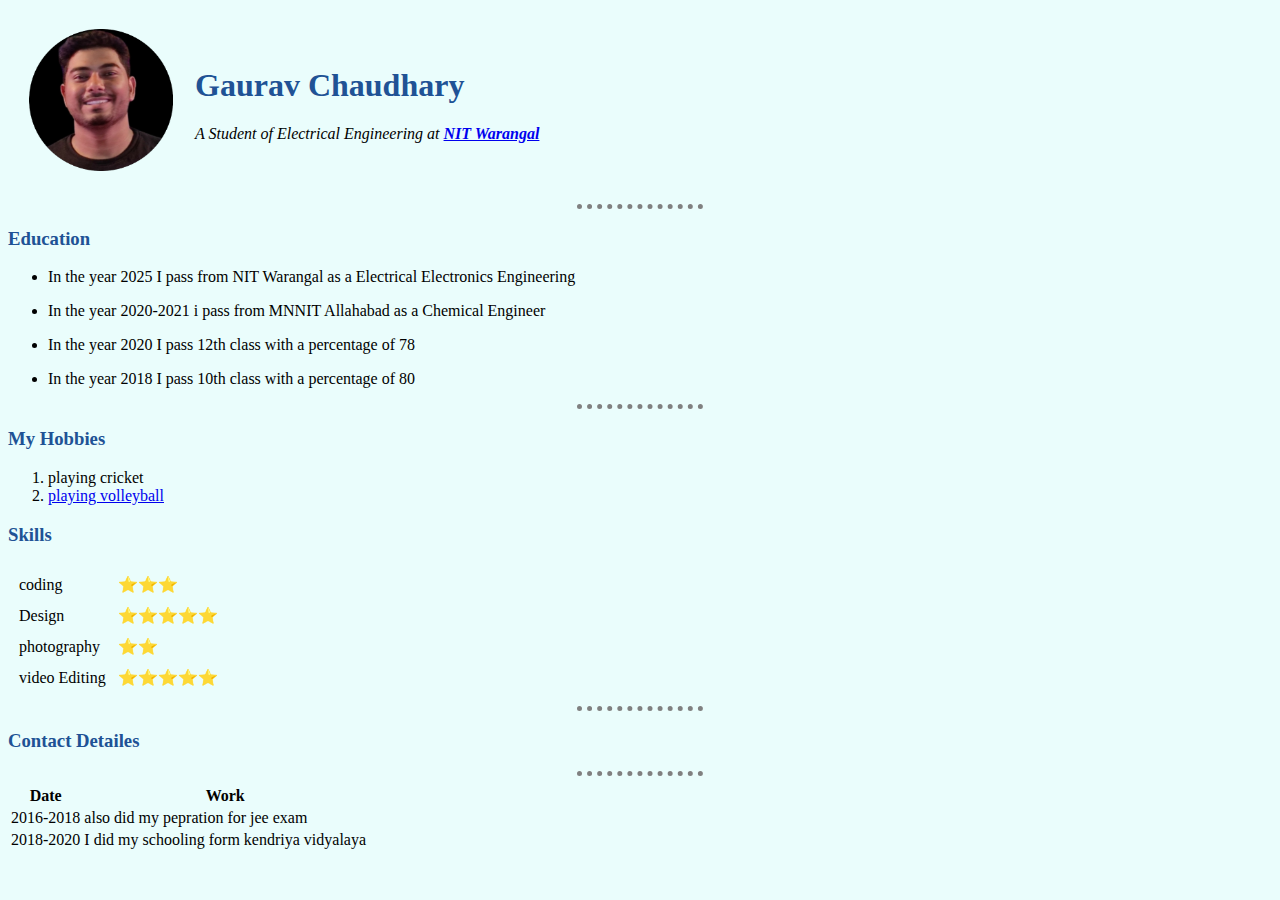
<file: index.html>
<!DOCTYPE html>
<html lang="en">
<head>
    <meta charset="UTF-8">
    <meta http-equiv="X-UA-Compatible" content="IE=edge">
    <meta name="viewport" content="width=device-width, initial-scale=1.0">
    <link rel="stylesheet" href="style1.css">
    <title>Gaurav Chaudhary</title>
</head>

<body ><table cellspacing="20"><tr>
    <td><img src="gaurav.png" alt="Gaurav Profile Photo"></td>
    <td><h1>Gaurav Chaudhary</h1>
      <p><em>A Student of Electrical Engineering at <strong><a href="https://www.nitw.ac.in/">NIT Warangal</a></strong></em></p></td>
 
    </tr></table>

    <hr>
    <h3>Education</h3>
    <p><ul><li>In the year 2025 I pass from NIT Warangal as a Electrical Electronics Engineering </li></ul> </p>
    <p><ul><li>In the year 2020-2021 i pass from MNNIT Allahabad as a Chemical Engineer </li></ul> </p>
    <p><ul><li>In the year 2020 I pass 12th class with a percentage of 78</li></ul> </p>
    <p><ul><li>In the year 2018 I pass 10th class with a percentage of 80</li></ul> </p>
    <hr>
    <h3>My Hobbies </h3>
    <ol>
        <li>playing cricket </li>
        <li><a href="https://en.wikipedia.org/wiki/Volleyball">playing volleyball </a></li>
    
    </ol>
    <h3>Skills</h3>
    
            <table cellspacing="10">
                <tr><td>coding</td>
                    <td>⭐⭐⭐</td></tr>
                    <tr><td>Design</td>
                    <td>⭐⭐⭐⭐⭐</td></tr>
            <tr>
                <td>photography</td>
                <td>⭐⭐</td>
            </tr>
            <tr>
                <td>video Editing</td>
                <td>⭐⭐⭐⭐⭐</td>
            </tr>
    
    </table>

    <hr>
    <h3><a herf="C:\Users\windows10\OneDrive\Desktop\webbb\contact.html"> Contact Detailes</a> </h3>
    <hr>



    <table><thead>
        <tr>
            <th>Date</th>
            <th>Work</th>
        </tr>
    </thead><tbody>
        <tr><td>2016-2018</td>
            <td>also did my pepration for jee exam </td>
        </tr>
        <tr><td>2018-2020</td>
        <td>I did my schooling form kendriya vidyalaya  </td>
        </tr>
    </tbody><tfoot>

    </tfoot>
        
    </table>
</body>
</html>
</file>
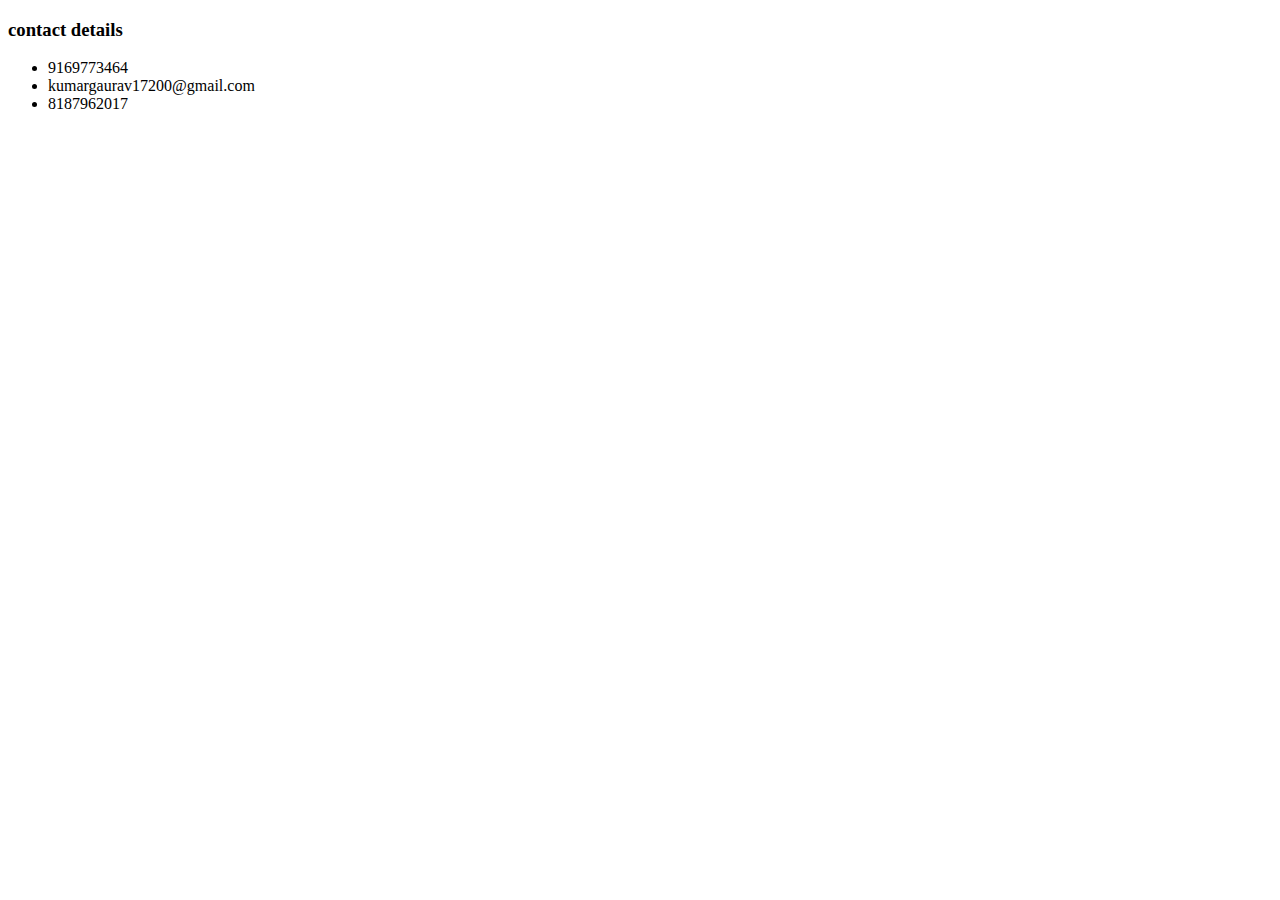
<file: contact.html>
<!DOCTYPE html>
<html lang="en">
<head>
    <meta charset="UTF-8">
    <meta http-equiv="X-UA-Compatible" content="IE=edge">
    <meta name="viewport" content="width=device-width, initial-scale=1.0">
    <title>Contact Details </title>
</head>
<body>
    <h3>contact details</h3>
<ul>
    <li>9169773464</li>
    <li>kumargaurav17200@gmail.com</li>
    <li>8187962017</li>
</ul>
    
</body>
</html>
</file>
<file: style1.css>
body{
        background-color: #EAFDFC;
    }
    h1{
        color:#205295;
    }
    h3{
        color:#205295;
    }
    hr{
       border-color: gray;
       border-width: 5px;
        border-style: none;
        border-top-style: dotted;
        width: 10%;

    }
</file>
